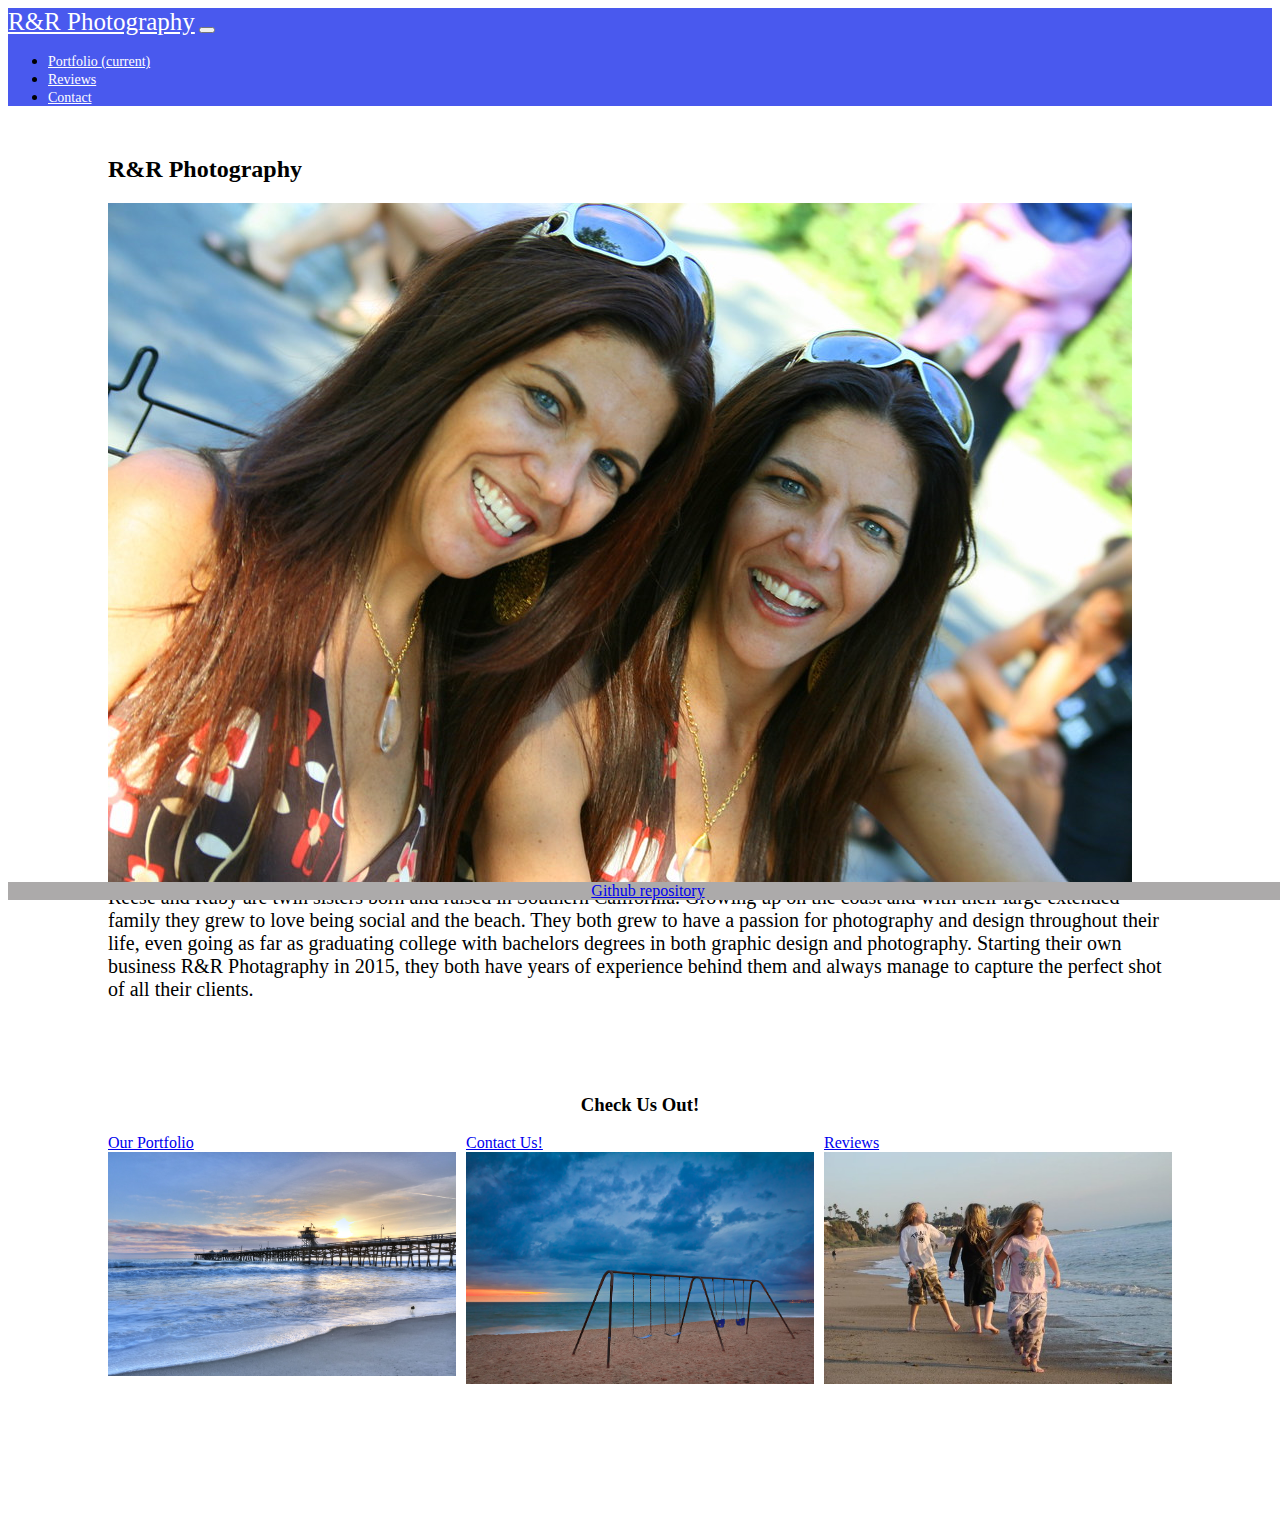
<file: pages/index.html>
<!DOCTYPE html>
<html>

<head>
  <link rel="stylesheet" href="https://stackpath.bootstrapcdn.com/bootstrap/4.1.3/css/bootstrap.min.css" integrity="sha384-MCw98/SFnGE8fJT3GXwEOngsV7Zt27NXFoaoApmYm81iuXoPkFOJwJ8ERdknLPMO" crossorigin="anonymous">
  <link rel="stylesheet" href="/css/styles.css" />
  <title>Your title here</title>
</head>

<nav class="navbar navbar-expand-lg" style="background-color: #4959EE;">
  <a class="navbar-brand" href="/pages/index.html">R&R Photography</a>
  <button class="navbar-toggler" type="button" data-toggle="collapse" data-target="#navbarNav" aria-controls="navbarNav" aria-expanded="false" aria-label="Toggle navigation">
    <span class="navbar-toggler-icon"></span>
  </button>
  <div class="collapse navbar-collapse" id="navbarNav">
    <ul class="navbar-nav">
      <li class="nav-item active">
        <a class="nav-link" href="/pages/portfolio.html">Portfolio <span class="sr-only">(current)</span></a>
      </li>
      <!--<li class="nav-item">
        <a class="nav-link" href="/pages/about.html">About </a>
      </li> I personally feel like my index/home page is the same as an about page so I got rid of the abput page-->
      <li class="nav-item">
        <a class="nav-link" href="/pages/reviews.html">Reviews </a>
      </li>
      <li class="nav-item">
        <a class="nav-link" href="/pages/contact.html">Contact</a>
      </li>
    </ul>
  </div>
</nav>
<body>
  <!--<h1>Home Page</h1>-->
  <div class="home">
    <h2>R&R Photography</h1>
    <img src="/images/twins.jpeg" class="myImage">
    <p>Reese and Ruby are twin sisters born and raised in Southern California. Growing up on the coast and with their large
    extended family they grew to love being social and the beach. They both grew to have a passion for photography and design
    throughout their life, even going as far as graduating college with bachelors degrees in both graphic design and
    photography. Starting their own business R&R Photagraphy in 2015, they both have years of experience behind them and always manage
    to capture the perfect shot of all their clients.
    </p>
  </div>
  <br/>
  <br/>
  <br/>
  <div class="more">
    <h3>Check Us Out!</h3>
  </div>
  <!--<a href="/pages/portfolio.html" class="photo" title="photo" id="photo">Portfolio</a>-->

  <div class="home-images">
    <div class="image">
      <a href="/pages/portfolio.html">Our Portfolio
        <img src="/images/sanclemente.jpeg" alt="Portfolio">
      </a>
    </div>
    <div class="image">
      <a href="/pages/contact.html">Contact Us!
        <img src="/images/sanclemente2.jpeg">
      </a>
    </div>
    <div class="image">
      <a href="/pages/reviews.html">Reviews
        <img src="/images/sanclemente3.jpeg">
      </a>
    </div>
  </div>

  <div class="footer">
    <a href="https://github.com/BYUCS260/lab-1-photography-website-dpreese">Github repository</a>
  </div>

  <script src="https://code.jquery.com/jquery-3.3.1.slim.min.js" integrity="sha384-q8i/X+965DzO0rT7abK41JStQIAqVgRVzpbzo5smXKp4YfRvH+8abtTE1Pi6jizo" crossorigin="anonymous"></script>
  <script src="https://cdnjs.cloudflare.com/ajax/libs/popper.js/1.14.3/umd/popper.min.js" integrity="sha384-ZMP7rVo3mIykV+2+9J3UJ46jBk0WLaUAdn689aCwoqbBJiSnjAK/l8WvCWPIPm49" crossorigin="anonymous"></script>
  <script src="https://stackpath.bootstrapcdn.com/bootstrap/4.1.3/js/bootstrap.min.js" integrity="sha384-ChfqqxuZUCnJSK3+MXmPNIyE6ZbWh2IMqE241rYiqJxyMiZ6OW/JmZQ5stwEULTy" crossorigin="anonymous"></script>

</body>


</html>
</file>
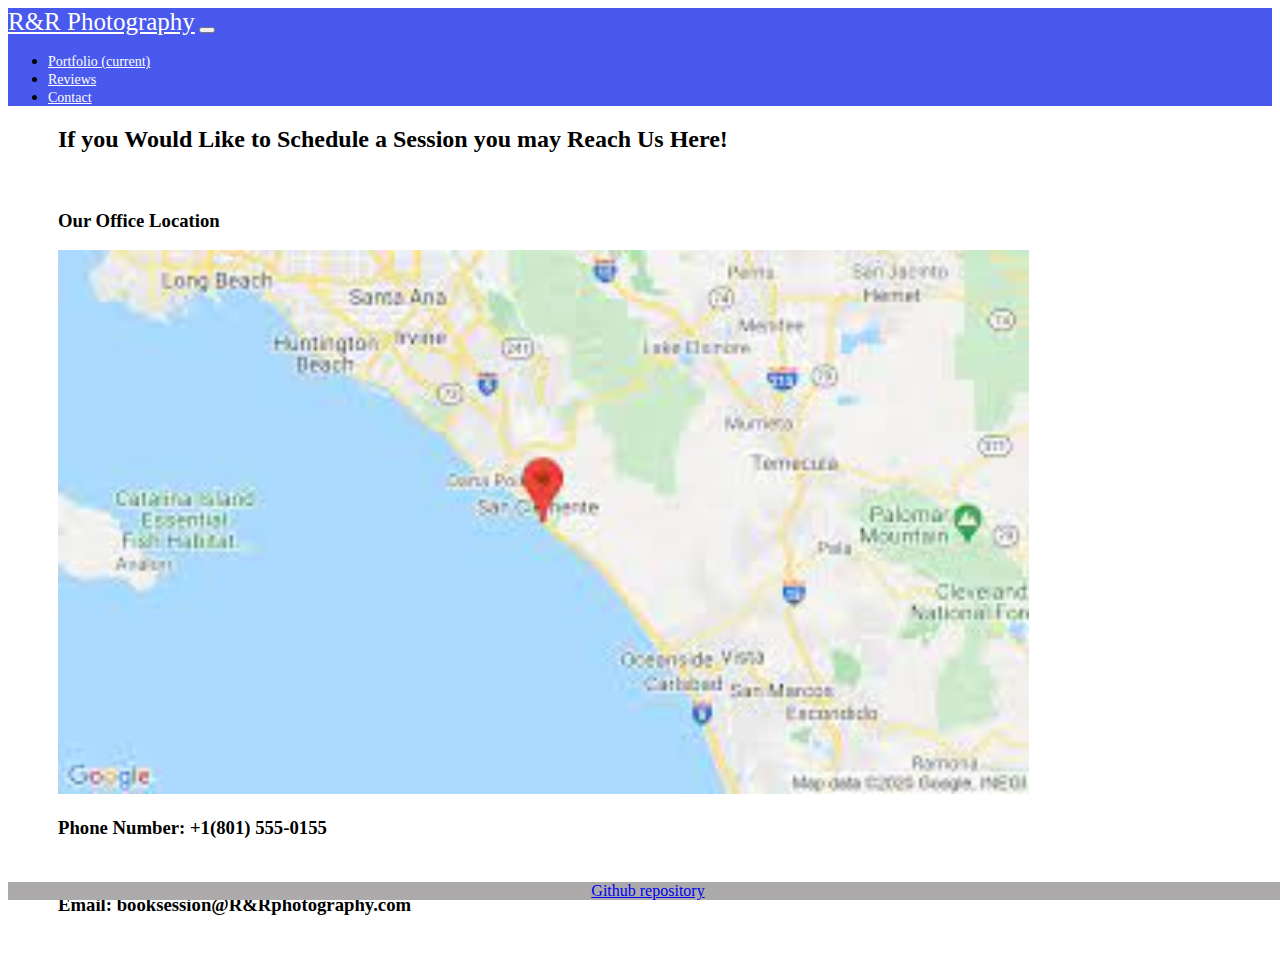
<file: pages/contact.html>
<!DOCTYPE html>
<html>

<head>
  <link rel="stylesheet" href="https://stackpath.bootstrapcdn.com/bootstrap/4.1.3/css/bootstrap.min.css" integrity="sha384-MCw98/SFnGE8fJT3GXwEOngsV7Zt27NXFoaoApmYm81iuXoPkFOJwJ8ERdknLPMO" crossorigin="anonymous">
  <link rel="stylesheet" href="/css/styles.css" />
  <title>Your title here</title>
</head>
<nav class="navbar navbar-expand-lg" style="background-color: #4959EE;">
  <a class="navbar-brand" href="/pages/index.html">R&R Photography</a>
  <button class="navbar-toggler" type="button" data-toggle="collapse" data-target="#navbarNav" aria-controls="navbarNav" aria-expanded="false" aria-label="Toggle navigation">
    <span class="navbar-toggler-icon"></span>
  </button>
  <div class="collapse navbar-collapse" id="navbarNav">
    <ul class="navbar-nav">
      <li class="nav-item active">
        <a class="nav-link" href="/pages/portfolio.html">Portfolio <span class="sr-only">(current)</span></a>
      </li>
      <!--<li class="nav-item">
        <a class="nav-link" href="/pages/about.html">About </a>
      </li>-->
      <li class="nav-item">
        <a class="nav-link" href="/pages/reviews.html">Reviews </a>
      </li>
      <li class="nav-item">
        <a class="nav-link" href="/pages/contact.html">Contact</a>
      </li>
    </ul>
  </div>
</nav>
<body>
  <div class="Contact" style="font-family: cursive; margin-top: 20px; margin-left: 50px;">
    <h2>If you Would Like to Schedule a Session you may Reach Us Here!</h1>
      <br/>
      <h3>Our Office Location</h3>
      <a href="https://www.google.com/maps">
        <img src="/images/googlemaps.jpeg" style="width: 80%; height: 80%;">
      </a>
      <br/>
      <h3>Phone Number: +1(801) 555-0155</h3>
      <br/>
      <h3>Email: booksession@R&Rphotography.com</h3>
      <br/>

  </div>




  <div class="footer">
    <a href="https://github.com/BYUCS260/lab-1-photography-website-dpreese">Github repository</a>
  </div>

  <script src="https://code.jquery.com/jquery-3.3.1.slim.min.js" integrity="sha384-q8i/X+965DzO0rT7abK41JStQIAqVgRVzpbzo5smXKp4YfRvH+8abtTE1Pi6jizo" crossorigin="anonymous"></script>
  <script src="https://cdnjs.cloudflare.com/ajax/libs/popper.js/1.14.3/umd/popper.min.js" integrity="sha384-ZMP7rVo3mIykV+2+9J3UJ46jBk0WLaUAdn689aCwoqbBJiSnjAK/l8WvCWPIPm49" crossorigin="anonymous"></script>
  <script src="https://stackpath.bootstrapcdn.com/bootstrap/4.1.3/js/bootstrap.min.js" integrity="sha384-ChfqqxuZUCnJSK3+MXmPNIyE6ZbWh2IMqE241rYiqJxyMiZ6OW/JmZQ5stwEULTy" crossorigin="anonymous"></script>


</body>

</html>
</file>
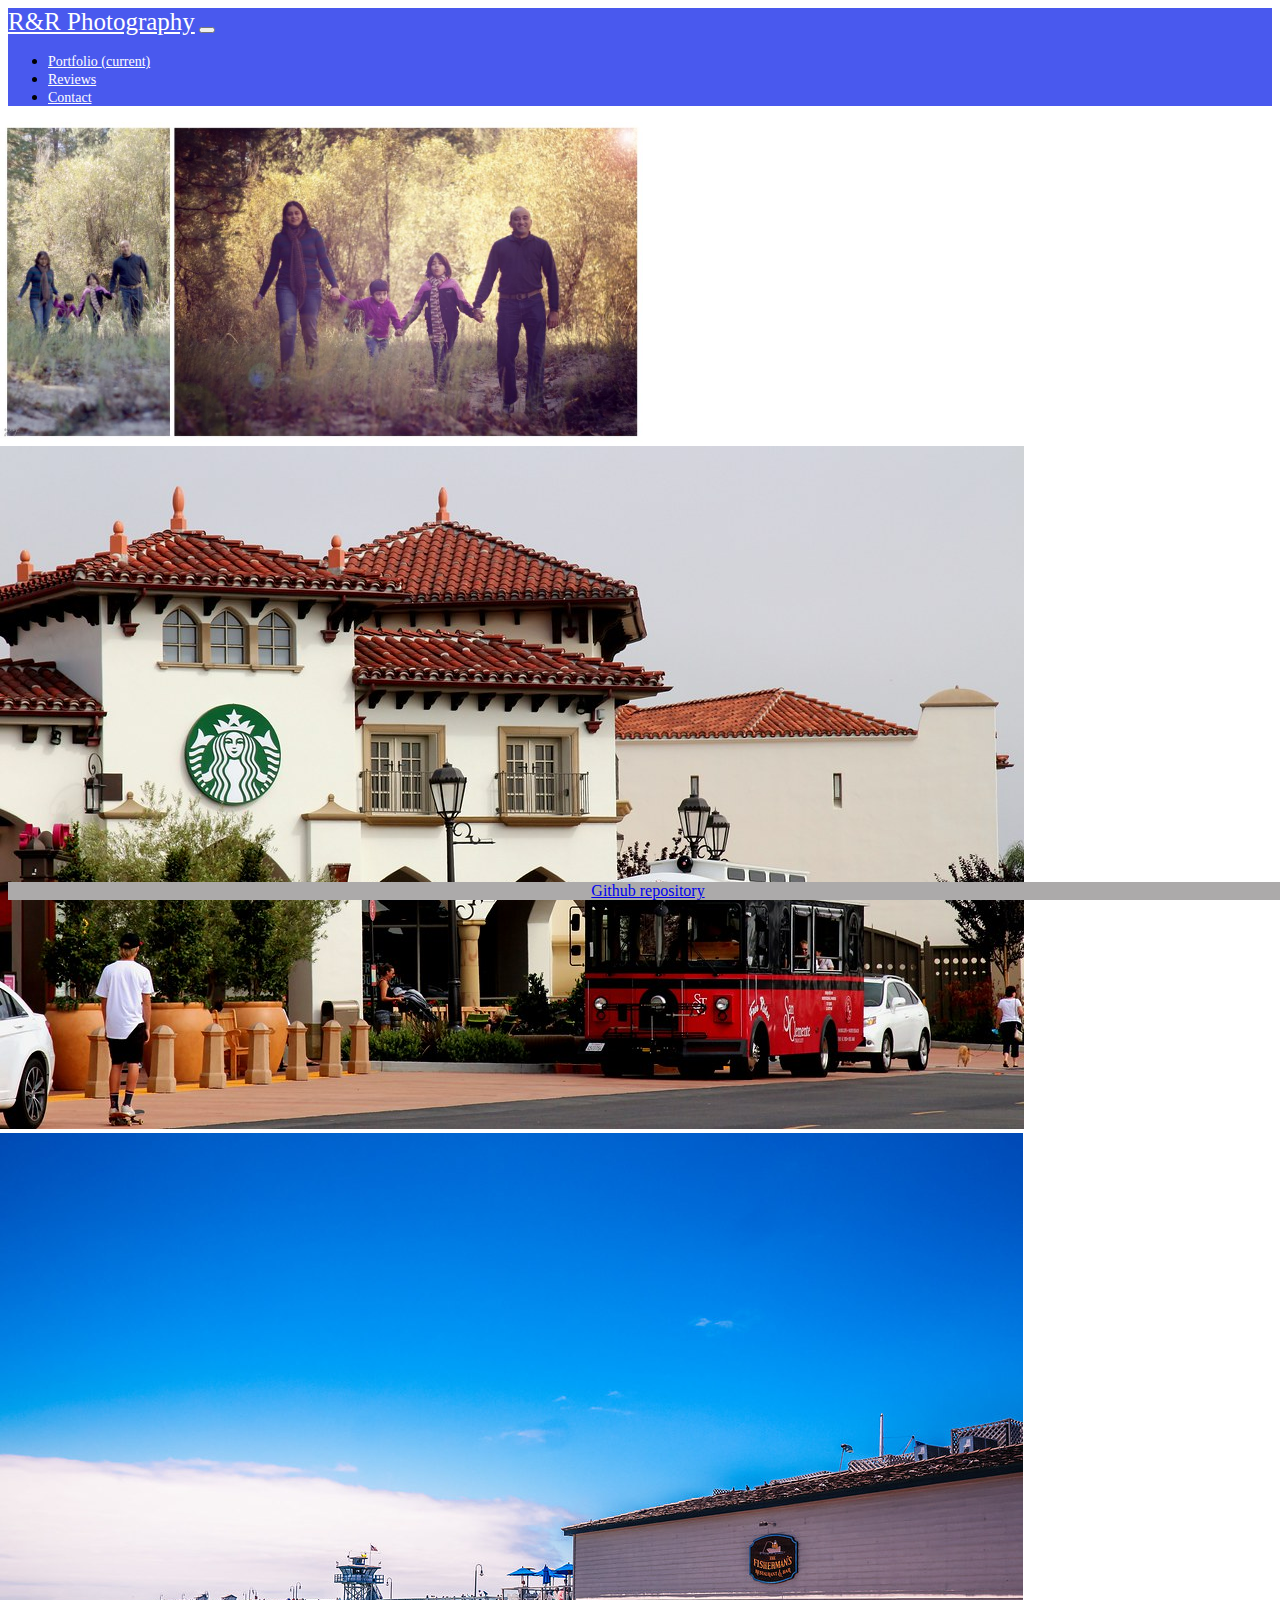
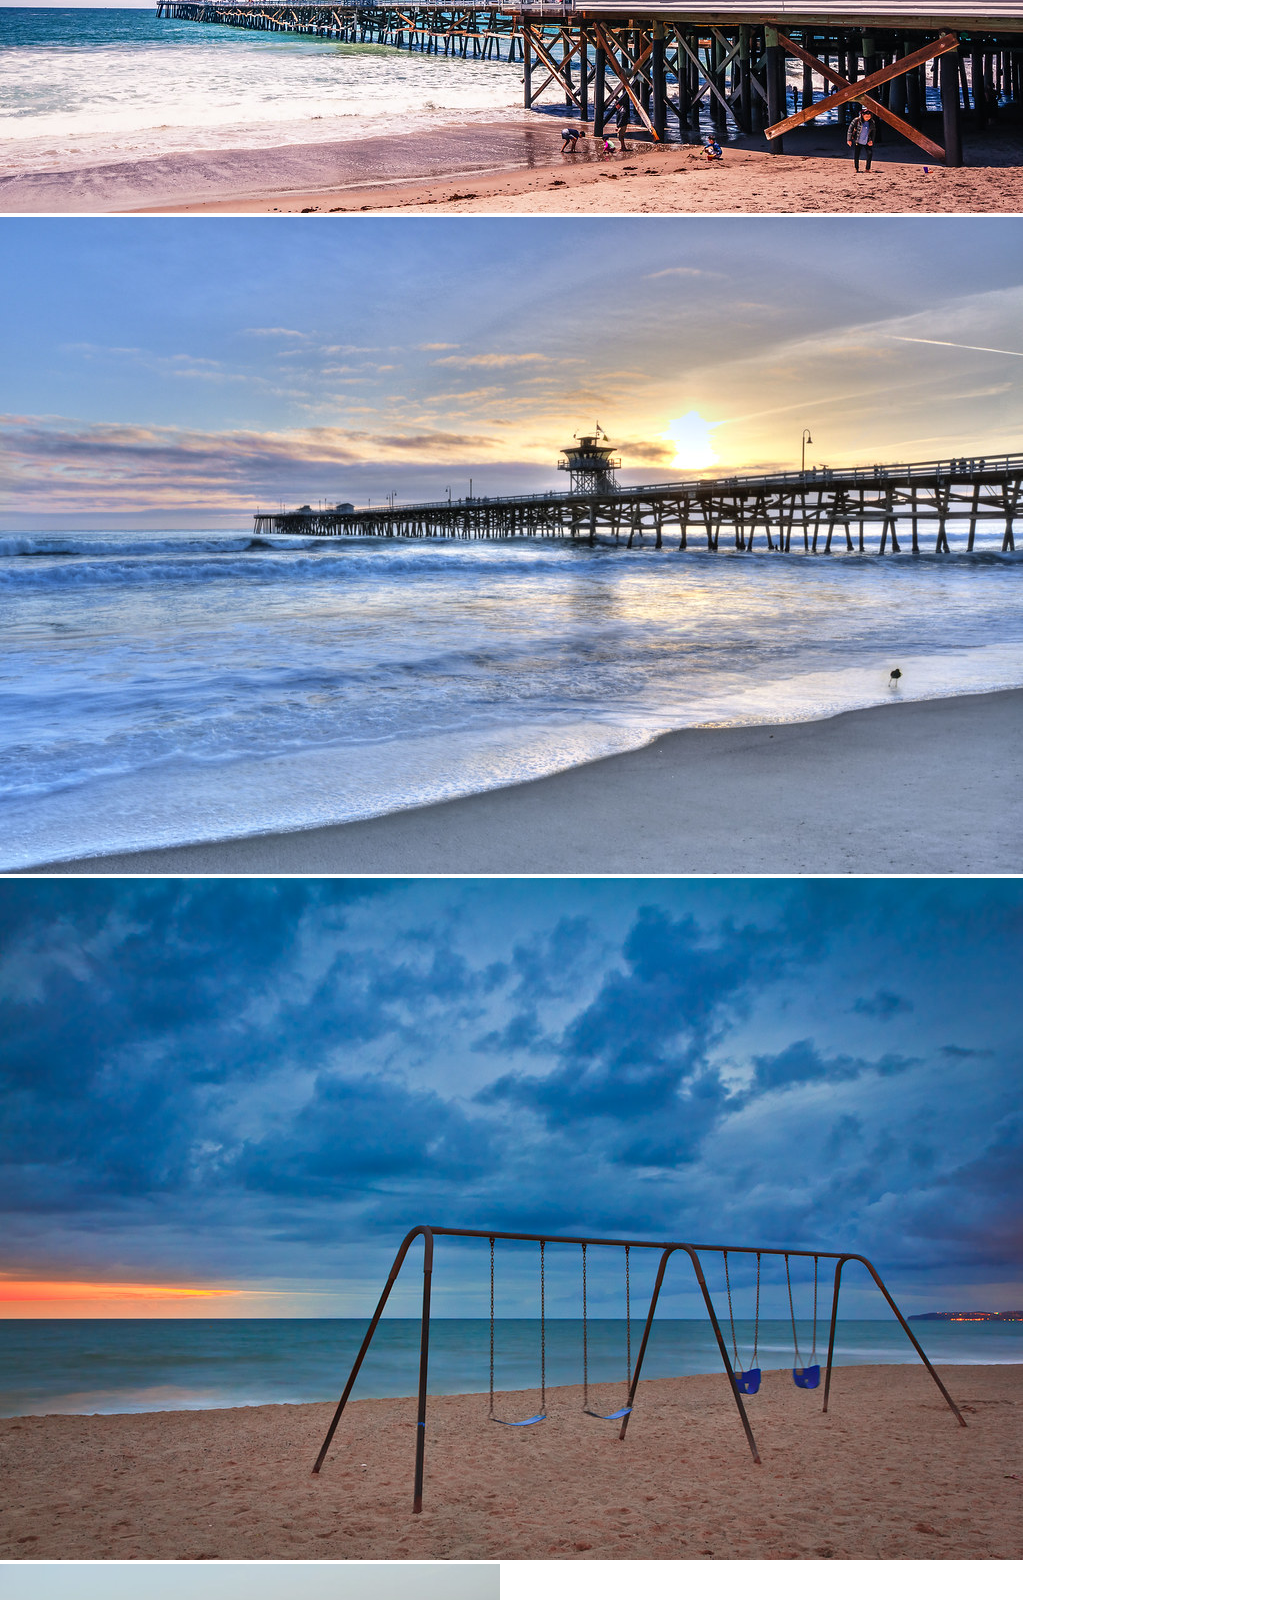
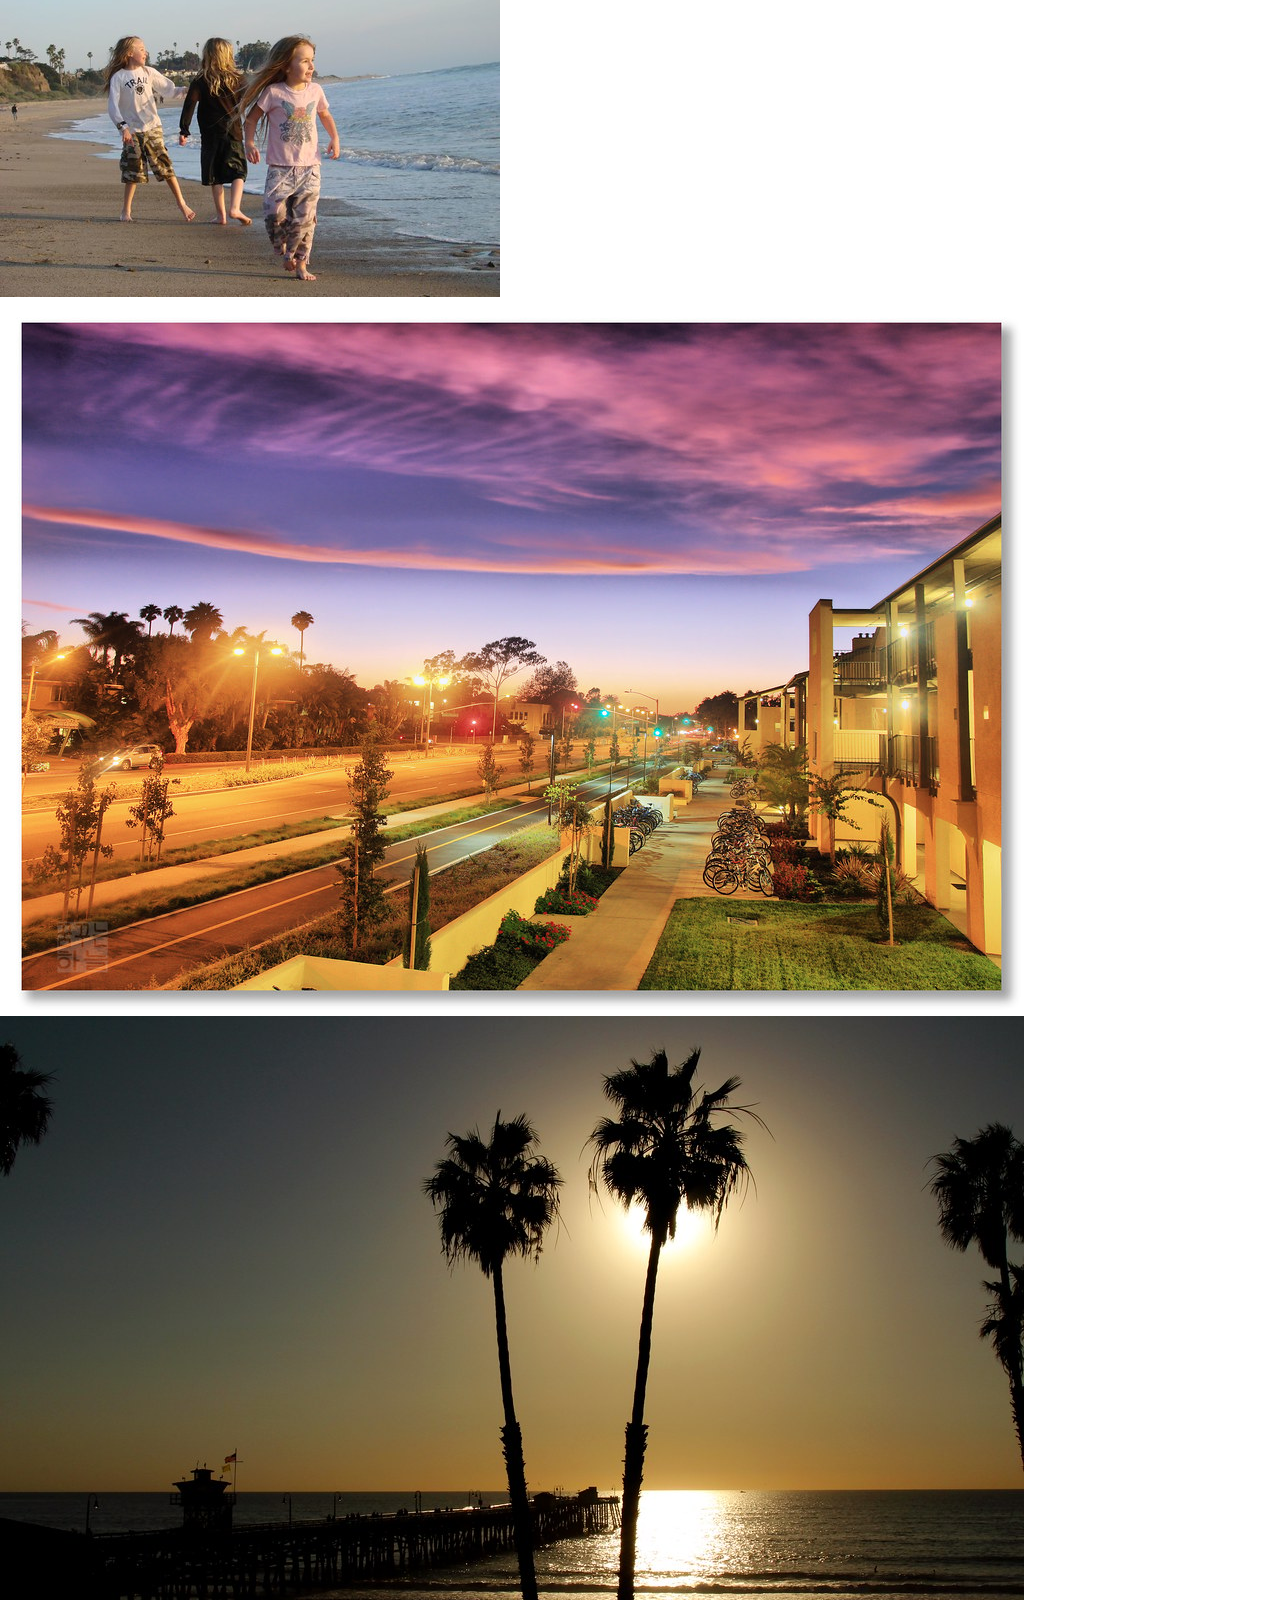
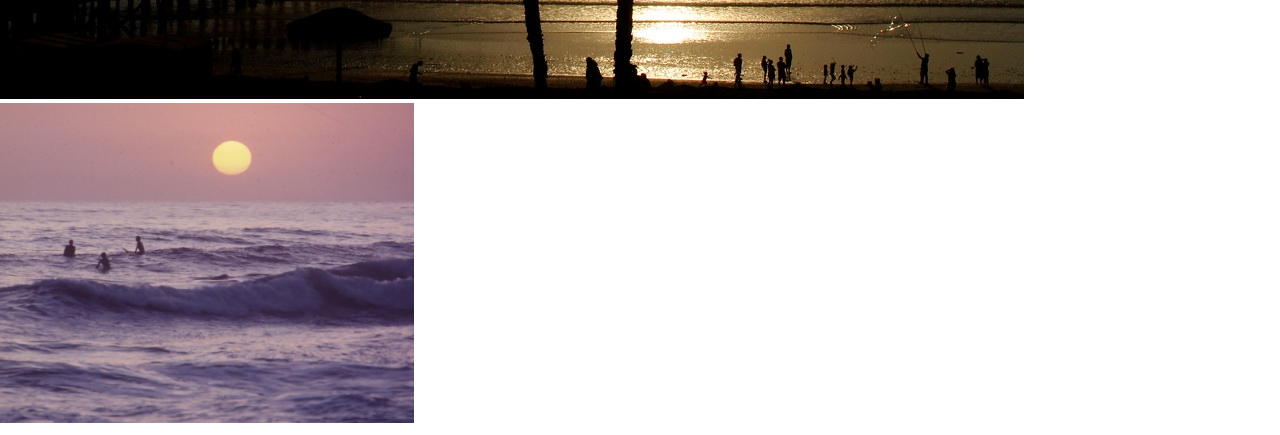
<file: pages/portfolio.html>
<!DOCTYPE html>
<html>

<head>
  <link rel="stylesheet" href="https://stackpath.bootstrapcdn.com/bootstrap/4.1.3/css/bootstrap.min.css" integrity="sha384-MCw98/SFnGE8fJT3GXwEOngsV7Zt27NXFoaoApmYm81iuXoPkFOJwJ8ERdknLPMO" crossorigin="anonymous">
  <link rel="stylesheet" href="/css/styles.css" />
  <title>Your title here</title>
</head>
<nav class="navbar navbar-expand-lg" style="background-color: #4959EE;">
  <a class="navbar-brand" href="/pages/index.html">R&R Photography</a>
  <button class="navbar-toggler" type="button" data-toggle="collapse" data-target="#navbarNav" aria-controls="navbarNav" aria-expanded="false" aria-label="Toggle navigation">
    <span class="navbar-toggler-icon"></span>
  </button>
  <div class="collapse navbar-collapse" id="navbarNav">
    <ul class="navbar-nav">
      <li class="nav-item active">
        <a class="nav-link" href="/pages/portfolio.html">Portfolio <span class="sr-only">(current)</span></a>
      </li>
      <!--<li class="nav-item">
        <a class="nav-link" href="/pages/about.html">About </a>
      </li>-->
      <li class="nav-item">
        <a class="nav-link" href="/pages/reviews.html">Reviews </a>
      </li>
      <li class="nav-item">
        <a class="nav-link" href="/pages/contact.html">Contact</a>
      </li>
    </ul>
  </div>
</nav>
<body>

  <div class="portfolio">
    <div class="image">
      <img src="/images/family.jpeg" style="height: 320px;">
    </div>
    <!--<div class="image">
      <img src="/images/motherdaughter.jpeg">
    </div>-->
    <div class="image">
      <img src="/images/outlets.jpeg">
    </div>
    <div class="image">
      <img src="/images/pier.jpeg">
    </div>
    <div class="image">
      <img src="/images/sanclemente.jpeg">
    </div>
    <div class="image">
      <img src="/images/sanclemente2.jpeg">
    </div>
    <div class="image">
      <img src="/images/sanclemente3.jpeg">
    </div>
    <div class="image">
      <img src="/images/sanclementenight.jpeg">
    </div>
    <div class="image">
      <img src="/images/sunsetbeach.jpeg">
    </div>
    <div class="image">
      <img src="/images/surferfilm.jpeg" style="height: 320px;">
    </div>
  </div>

  <div class="footer">
    <a href="https://github.com/BYUCS260/lab-1-photography-website-dpreese">Github repository</a>
  </div>
  
</body>

</html>
</file>
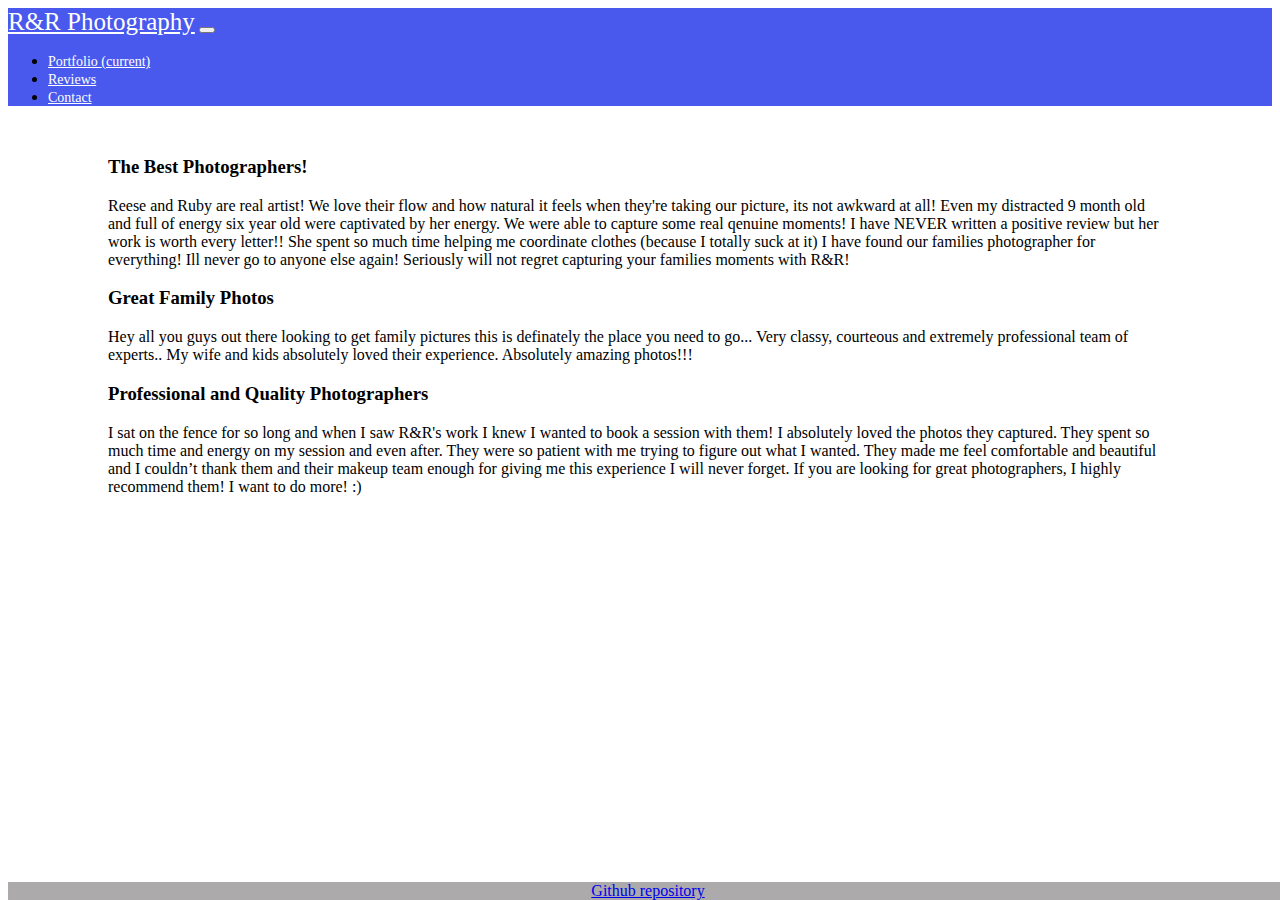
<file: pages/reviews.html>
<!DOCTYPE html>
<html>

<head>
  <link rel="stylesheet" href="https://stackpath.bootstrapcdn.com/bootstrap/4.1.3/css/bootstrap.min.css" integrity="sha384-MCw98/SFnGE8fJT3GXwEOngsV7Zt27NXFoaoApmYm81iuXoPkFOJwJ8ERdknLPMO" crossorigin="anonymous">
  <link rel="stylesheet" href="/css/styles.css" />
  <title>Your title here</title>
</head>

<nav class="navbar navbar-expand-lg" style="background-color: #4959EE;">
  <a class="navbar-brand" href="/pages/index.html">R&R Photography</a>
  <button class="navbar-toggler" type="button" data-toggle="collapse" data-target="#navbarNav" aria-controls="navbarNav" aria-expanded="false" aria-label="Toggle navigation">
    <span class="navbar-toggler-icon"></span>
  </button>
  <div class="collapse navbar-collapse" id="navbarNav">
    <ul class="navbar-nav">
      <li class="nav-item active">
        <a class="nav-link" href="/pages/portfolio.html">Portfolio <span class="sr-only">(current)</span></a>
      </li>
      <!--<li class="nav-item">
        <a class="nav-link" href="/pages/about.html">About </a>
      </li>-->
      <li class="nav-item">
        <a class="nav-link" href="/pages/reviews.html">Reviews </a>
      </li>
      <li class="nav-item">
        <a class="nav-link" href="/pages/contact.html">Contact</a>
      </li>
    </ul>
  </div>
</nav>

<body>
  <div class="reviewpage" style="margin-top: 50px; margin-left: 100px; margin-right: 100px; font-family: cursive;">
  <h3>The Best Photographers!</h3>
    <div class="review">
      <p>Reese and Ruby are real artist! We love their flow and how natural it feels when they're taking our picture, its not awkward at all! Even my distracted 9 month old and full of energy six year old were captivated by her energy. We were able to capture some real qenuine moments! I have NEVER written a positive review but her work is worth every letter!!
        She spent so much time helping me coordinate clothes (because I totally suck at it)
        I have found our families photographer for everything! Ill never go to anyone else again!
        Seriously will not regret capturing your families moments with R&R!
      </p>
    </div>
  <h3>Great Family Photos</h3>
    <div class="review">
      <p>Hey all you guys out there looking to get family pictures this is definately the place you need to go... Very classy, courteous and extremely professional team of experts.. My wife and kids absolutely loved their experience. Absolutely amazing photos!!!
      </p>
    </div>
  <h3>Professional and Quality Photographers</h3>
    <div class="review">
      <p>I sat on the fence for so long and when I saw R&R's work I knew I wanted to book a session with them! I  absolutely loved the photos they captured. They spent so much time and energy on my session and even after. They were so patient with me trying to figure out what I wanted. They made me feel comfortable and beautiful and I couldn’t thank them and their makeup team enough for giving me this experience I will never forget. If you are looking for great photographers, I highly recommend them! I want to do more! :)
      </p>
    </div>
  </div>

  <div class="footer">
    <a href="https://github.com/BYUCS260/lab-1-photography-website-dpreese">Github repository</a>
  </div>

</body>

</html>
</file>
<file: css/styles.css>
.nav-link, .navbar-brand {
  color: white;
  font-family: cursive;
}

.nav-link {
  font-size: 14px;
}

.navbar-brand {
  font-size: 25px;
}

.home {
  margin-top: 50px;
  margin-left: 100px;
  margin-right: 100px;
}

.home h2 {
  font-family: cursive;
}

.home img {
  float:left;
  margin-right: 10px;
}

.home p {
  font-family: cursive;
  font-size: 20px;
}

.footer {
  position: fixed;
  text-align: center;
  bottom: 0px;
  width: 100%;
  background-color: #ACAAAA;
}

.home-images {
  display: grid;
  grid-template: auto auto auto auto auto / 1fr 1fr 1fr;
  grid-column-gap: 10px;
  grid-row-gap: 10px;
  margin-left: 100px;
  margin-right: 100px;
  margin-bottom: 100px;
}

.image img {
  width: 100%;
}

.more h3 {
  font-family: cursive;
  text-align: center;
}

.portfolio {
  /*display: grid;
  grid-template: auto auto auto auto auto / 1fr 1fr 1fr;
  grid-column-gap: 10px;
  grid-row-gap: 10px;*/
  display: flex;
  flex-flow: row wrap;
  margin-left: -8px;
  width: 100%;
}

.portfolio.image img{
  width: 100%;
}

.reviewpage {
  margin-top: 50px;
  margin-left: 100px;
  margin-right: 100px;
  font-family: cursive;
}

.Contact {
  font-family: cursive;
}
</file>
